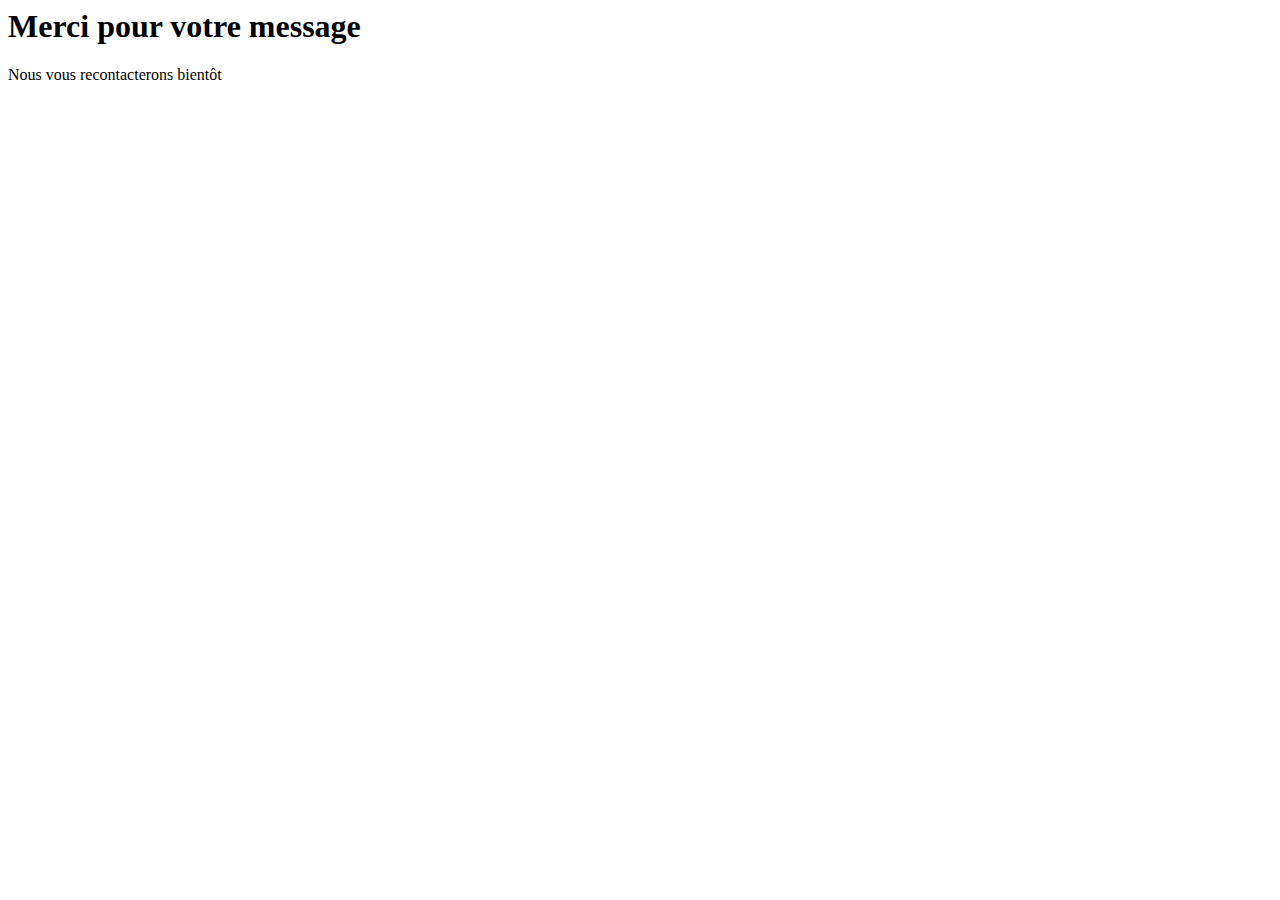
<file: thanks.html>
<html lang="fr">

<head>
  <meta charset="UTF-8">
  <meta http-equiv="X-UA-Compatible" content="IE=edge">
  <meta name="viewport" content="width=device-width, initial-scale=1.0">
  <title>Document</title>
</head>

<body>
  <h1>Merci pour votre message</h1>
  <p>Nous vous recontacterons bientôt</p>
</body>

</html>
</file>
